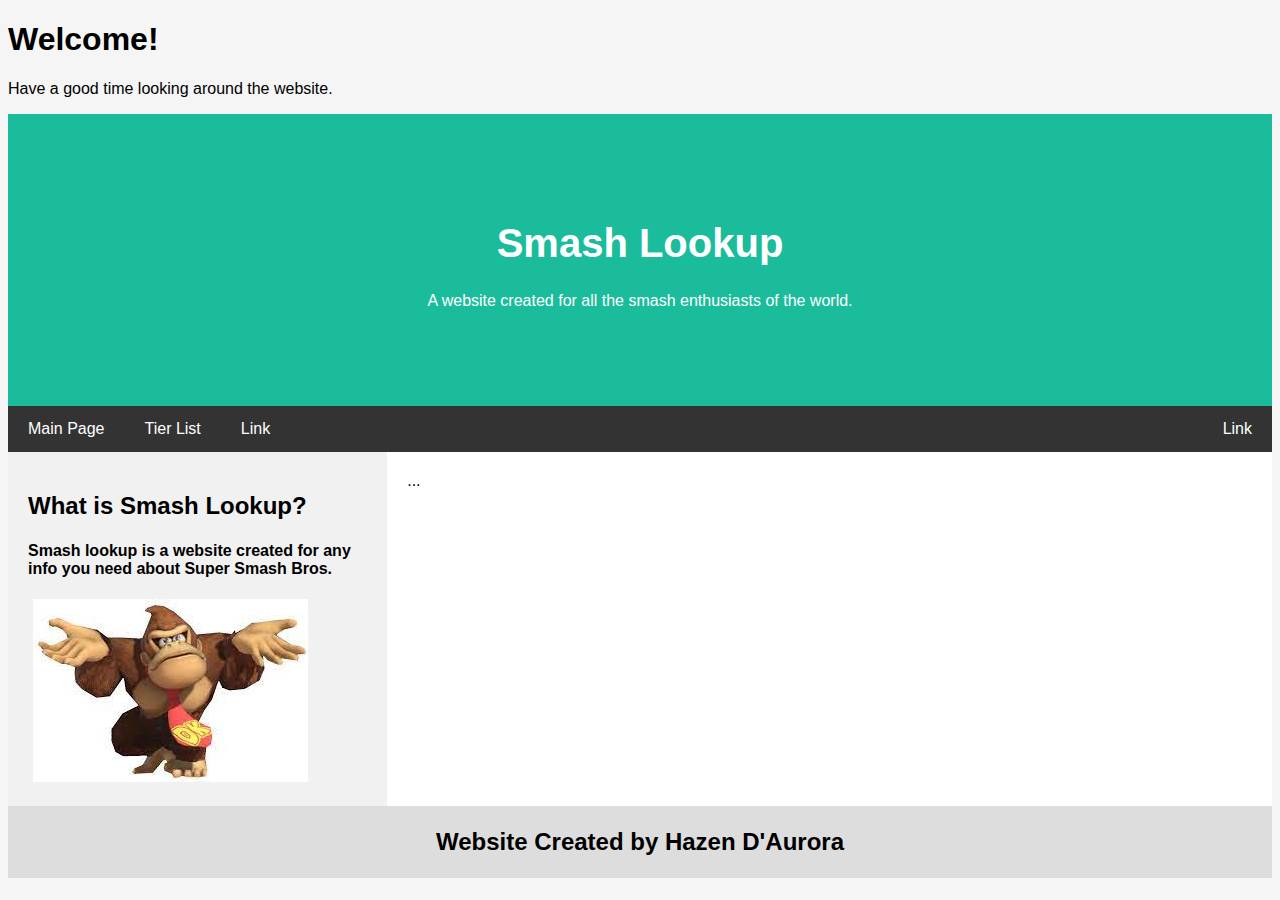
<file: index.html>
<!DOCTYPE html>
<html lang="en">

<head>

<title>Smash News</title>
<link rel="stylesheet" href="styles.css">
<meta charset="UTF-8">
<meta name="viewport" content="width=device-width, initial-scale=1">

<style>
body {
	font-family: Arial, Helvetica, sans-serif;
}
</style>
</head>
<body>
	
<h1>Welcome!</h1>
<p>Have a good time looking around the website.</p>

<div class="header">

  <h1>Smash Lookup</h1>
  <p>A website created for all the smash enthusiasts of the world.</p>

</div>

<div class="navbar">

  <a href="index.html">Main Page</a>
  <a href="tierlists.html">Tier List</a>
  <a href="#">Link</a>
  <a href="#" class="right">Link</a>

</div>

<div class="row">
  <div class="side">

  	<h2>What is Smash Lookup?</h2>
  	<h4>Smash lookup is a website created for any info you need about Super Smash Bros.</h4>

    <div class="sideimagetop"><img src="dkshrug.jpg" alt="DK Shrug"></div>

  </div>

  <div class="main">...</div>

</div>

<div class="footer">

  <h2>Website Created by Hazen D'Aurora</h2>

</div>

</body>
</file>
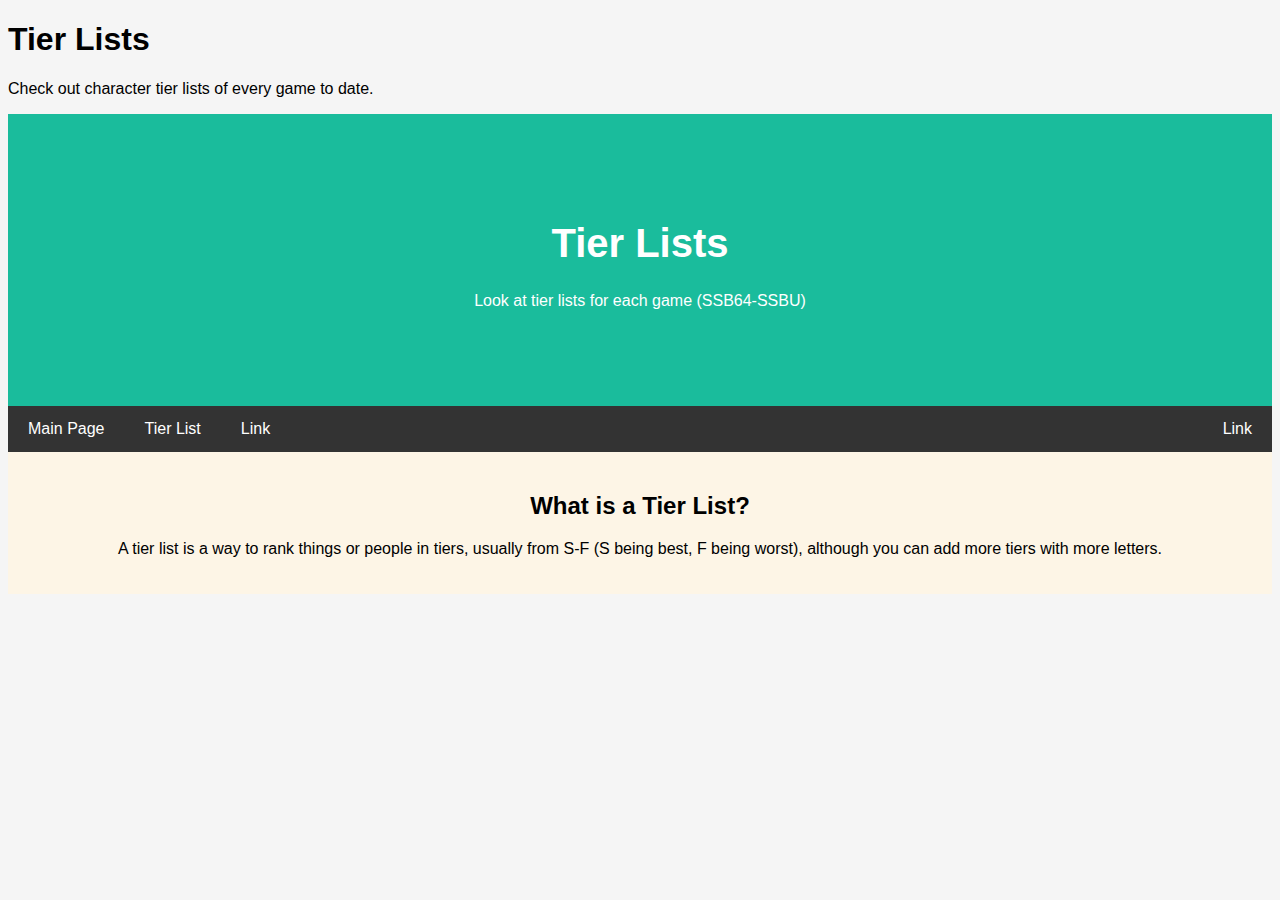
<file: tierlists.html>
<!DOCTYPE html>
<html lang=en>
<head>
	<title>Tier Lists</title>
	<link rel="stylesheet" href="styles.css">
	<meta charset="UTF-8">
	<meta name="viewport" content="width=device-width, initial-scale=1">
	<style type="text/css">
		body {
			font-family: Arial, Helvetica, sans-serif;
		}
	</style>
	<body>
	
	<h1>Tier Lists</h1>
	<p>Check out character tier lists of every game to date.</p>

	<div class="header">
		<h1>Tier Lists</h1>
		<p>Look at tier lists for each game (SSB64-SSBU)</p>
	</div>

	<div class="navbar">
  		<a href="index.html">Main Page</a>
  		<a href="tierlist.html">Tier List</a>
  		<a href="#">Link</a>
  		<a href="#" class="right">Link</a>
	</div>

	<div class="mainbody">
		<h2>What is a Tier List?</h2>
		<p>A tier list is a way to rank things or people in tiers, usually from S-F (S being best, F being worst), although you can add more tiers with more letters. </p>
		<p></p>
	</div>

	</body>

</head>
</file>
<file: styles.css>
body {
  background-color: whitesmoke;
}

.header {
  padding: 80px; /* some padding */
  text-align: center; /* center the text */
  background: #1abc9c; /* green background */
  color: white; /* white text color */
}

/* Increase the font size of the <h1> element */
.header h1 {
  font-size: 40px;
}

/* Style the top navigation bar */
.navbar {
  overflow: hidden; /* Hide overflow */
  background-color: #333; /* Dark background color */
}

/* Style the navigation bar links */
.navbar a {
  float: left; /* Make sure that the links stay side-by-side */
  display: block; /* Change the display to block, for responsive reasons (see below) */
  color: white; /* White text color */
  text-align: center; /* Center the text */
  padding: 14px 20px; /* Add some padding */
  text-decoration: none; /* Remove underline */
}

/* Right-aligned link */
.navbar a.right {
  float: right; /* Float a link to the right */
}

/* Change color on hover/mouse-over */
.navbar a:hover {
  background-color: #ddd; /* Grey background color */
  color: black; /* Black text color */
}

/* Ensure proper sizing */
* {
  box-sizing: border-box;
}

/* Column container */
.row {
  display: flex;
  flex-wrap: wrap;
}

/* Create two unequal columns that sits next to each other */
/* Sidebar/left column */
.side {
  flex: 30%; /* Set the width of the sidebar */
  background-color: #f1f1f1; /* Grey background color */
  padding: 20px; /* Some padding */
}

.sideimagetop {
  margin: auto 5px;
  float: left;
  

}

/* Main column */
.main {
  flex: 70%; /* Set the width of the main content */
  background-color: white; /* White background color */
  padding: 20px; /* Some padding */
}

.mainbody {
  text-align: center;
  background-color: oldlace;
  padding: 20px;
}

/* Responsive layout - when the screen is less than 700px wide, make the two columns stack on top of each other instead of next to each other */
@media screen and (max-width: 700px) {
  .row {
    flex-direction: column;
  }
}

/* Responsive layout - when the screen is less than 400px wide, make the navigation links stack on top of each other instead of next to each other */
@media screen and (max-width: 400px) {
  .navbar a {
    float: none;
    width: 100%;
  }
}

.footer {
  padding: 2px; /* Some padding */
  text-align: center; /* Center text*/
  background: #ddd; /* Grey background */
}
</file>
